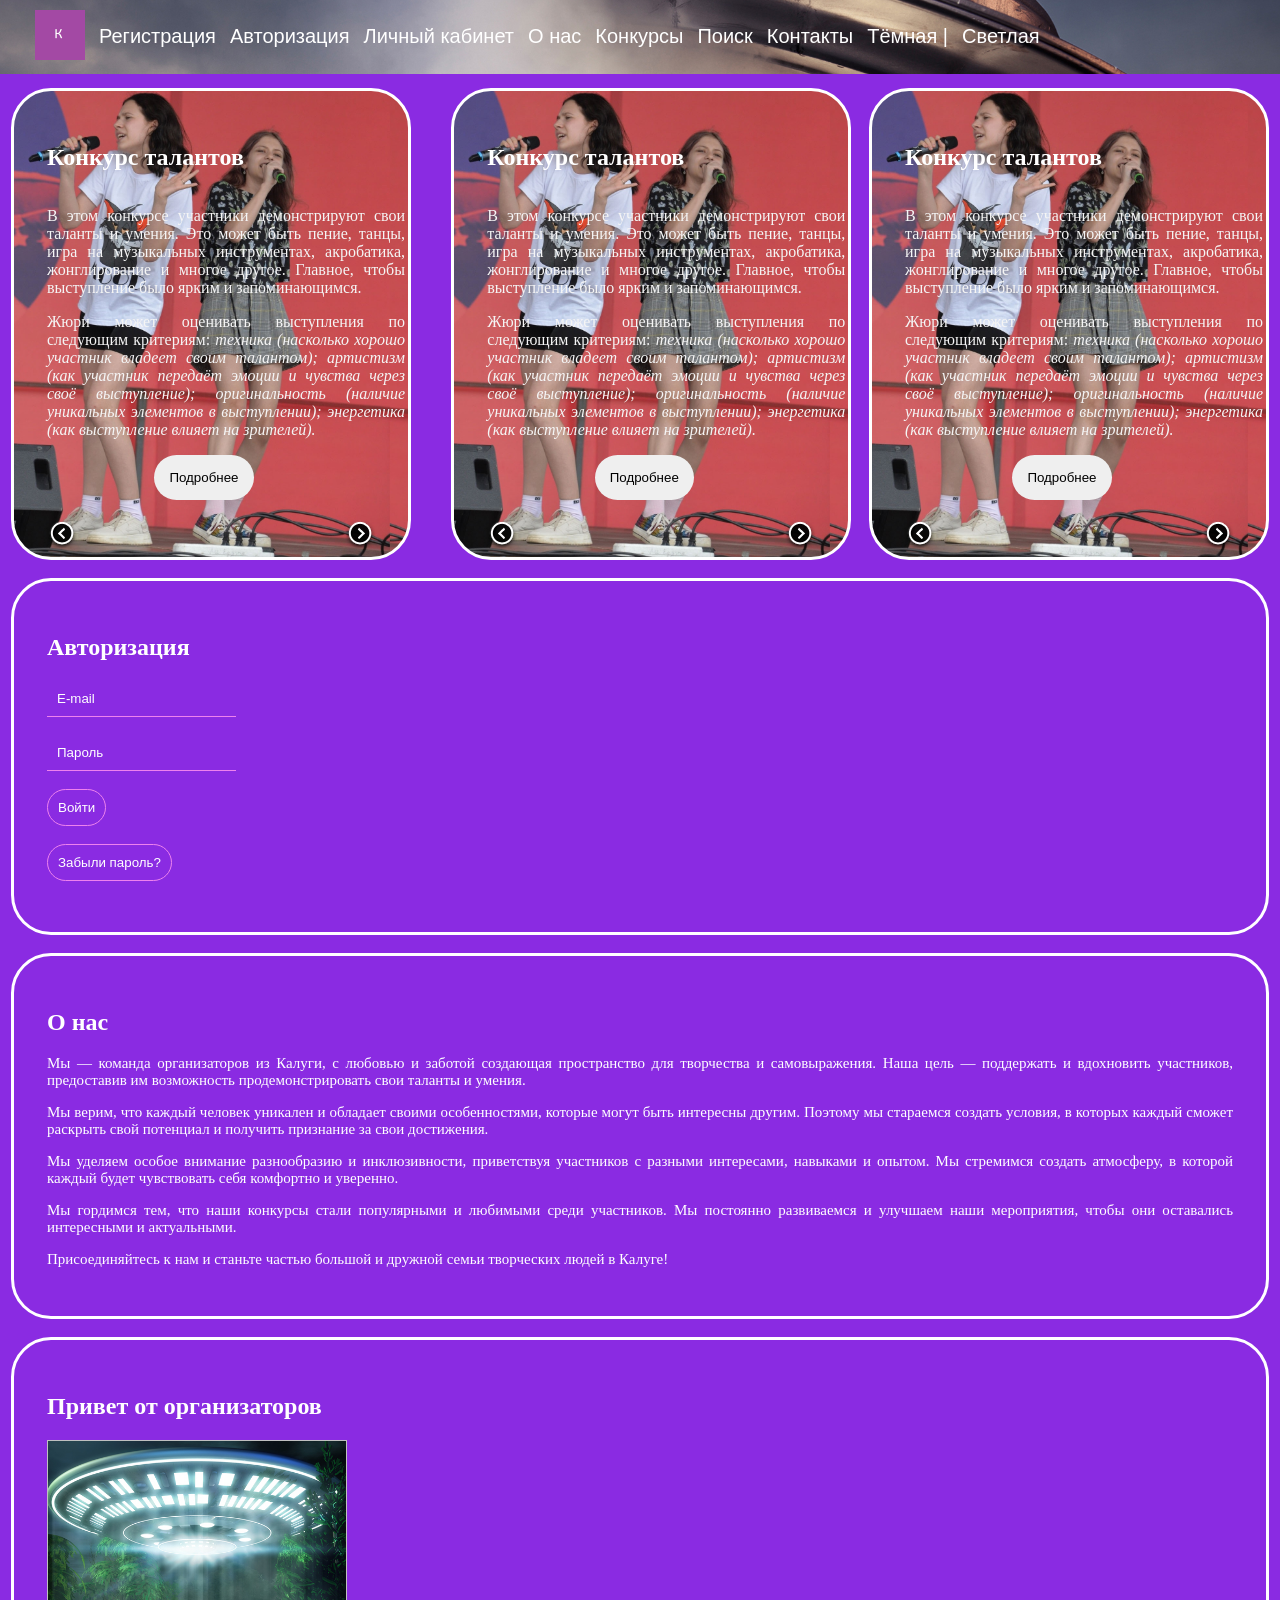
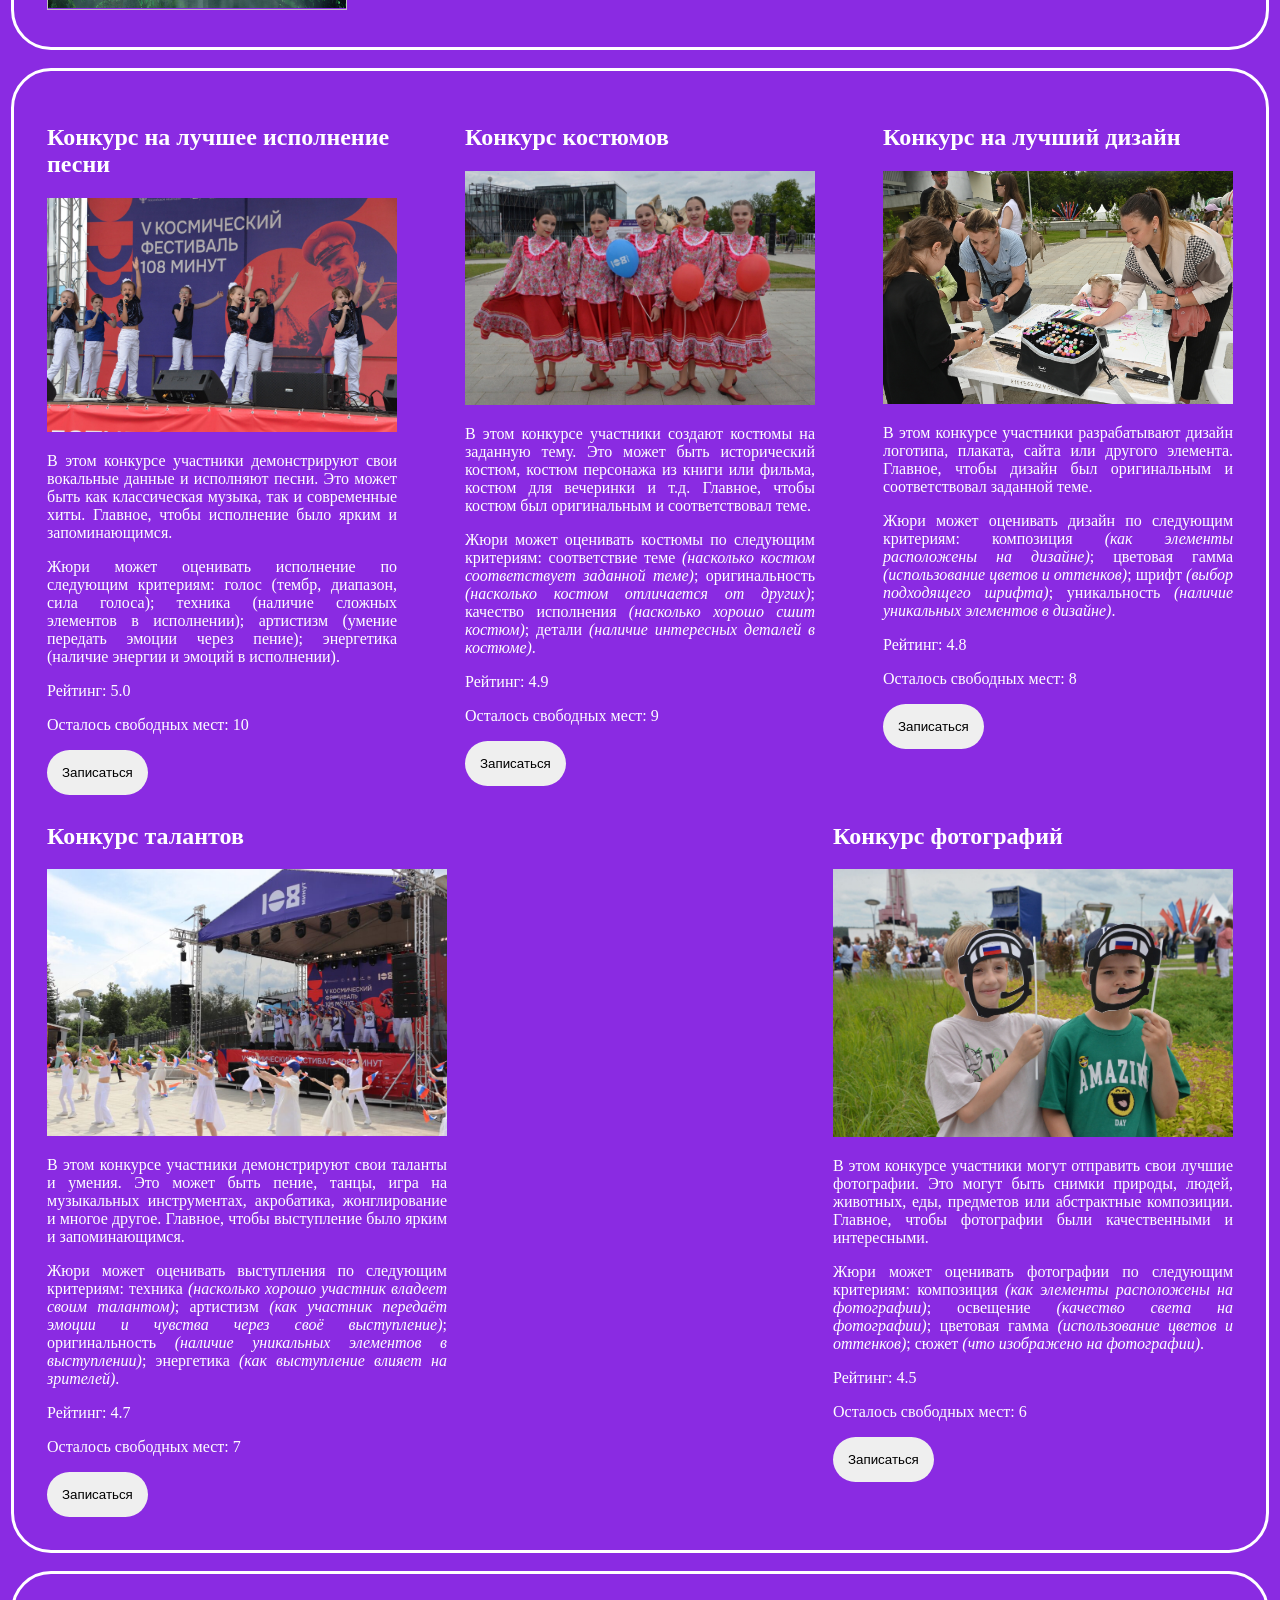
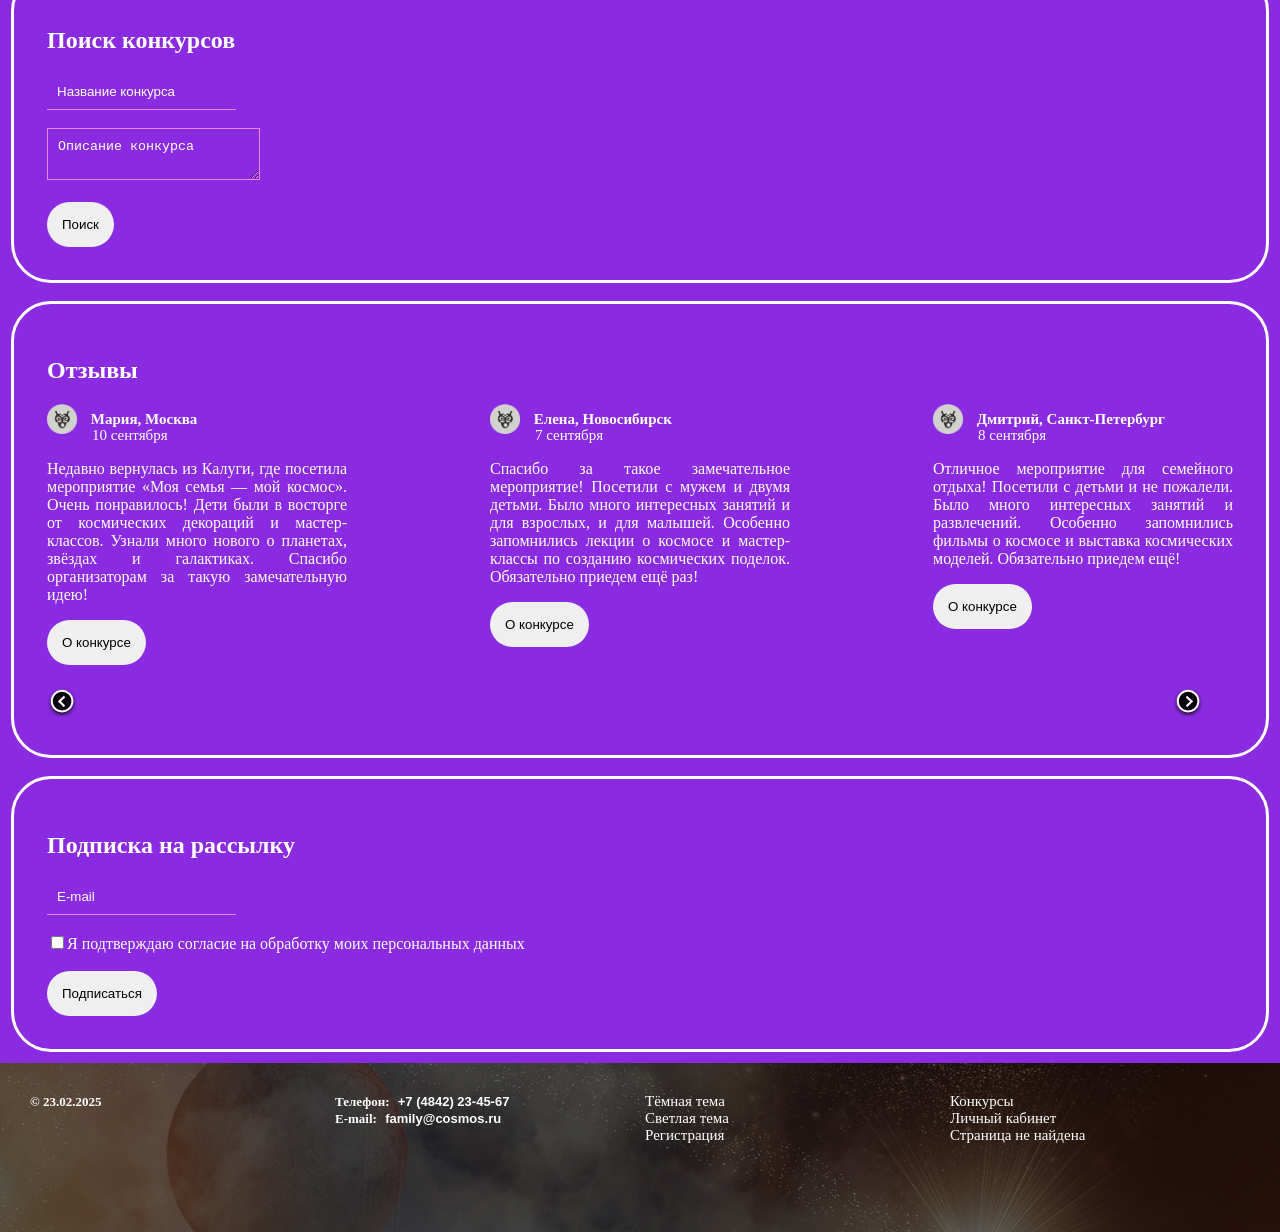
<file: index.html>
<!DOCTYPE html>
<html lang="ru">
<head>
<meta charset="UTF-8">
<meta name="viewport" content="width=device-width, initial-scale=1.0">
<title>Главная</title>
<!--Подключаем стили-->
<link rel="stylesheet" href="main.css">
<link rel="icon" href="logo.png">
</head>
<body bgcolor="blueviolet">
<table border="0" width="100%" bgcolor="blueviolet">
<tr>
<td><div class="a">
<div><img src="logo.png" width="50" style="margin: 5px;">&nbsp;</div>
<div class="aa">
    <div><a href="registration.html">Регистрация</a>&nbsp;</div>
    <div><a href="#login">Авторизация</a>&nbsp;</div>
    <div><a href="account.html">Личный&nbsp;кабинет</a>&nbsp;</div>
    <div><a href="#about">О&nbsp;нас</a>&nbsp;</div>
    <div><a href="#slide">Конкурсы</a>&nbsp;</div>
    <div><a href="#search">Поиск</a>&nbsp;</div>
    <div><a href="#footer">Контакты</a>&nbsp;</div>
    <div>
    <a href="index.html">Тёмная&nbsp;|</a>
    <a href="index-light.html">Светлая</a>
</div>
</div>
</td>
</tr>
<tr>
<td>
<div style="float: left;">
    <table width="400px" class="slide" id="slide"><tr><td>
    <h2>Конкурс талантов</h2>
    <div style="color: whitesmoke; float: left; opacity: 1;"><p>
    В этом конкурсе участники демонстрируют свои таланты и умения. Это может быть пение, танцы, игра на музыкальных инструментах, акробатика, жонглирование и многое другое. Главное, чтобы выступление было ярким и запоминающимся.
    </p><p>Жюри может оценивать выступления по следующим критериям:<i>
    техника (насколько хорошо участник владеет своим талантом); артистизм (как участник передаёт эмоции и чувства через своё выступление);
    оригинальность (наличие уникальных элементов в выступлении); энергетика (как выступление влияет на зрителей).
    </i></p><p style="margin-left: 30%;">
    <button>Подробнее</button></p></div>
    </td></tr>
    <tr><td>
    <div style="float: left;"><img src="./img/left.png"></div>
    <div style="float: right; margin-right: 30px;"><img src="./img/right.png"></div>
    </td></tr>
    </table>
</div>
<div style="float: right;">
    <table width="400px" class="slide3" id="slide"><tr><td>
                <h2>Конкурс талантов</h2>
                <div style="color: whitesmoke; float: right; opacity: 1;"><p>
                В этом конкурсе участники демонстрируют свои таланты и умения. Это может быть пение, танцы, игра на музыкальных инструментах, акробатика, жонглирование и многое другое. Главное, чтобы выступление было ярким и запоминающимся.
                </p><p>Жюри может оценивать выступления по следующим критериям:<i>
                техника (насколько хорошо участник владеет своим талантом); артистизм (как участник передаёт эмоции и чувства через своё выступление);
                оригинальность (наличие уникальных элементов в выступлении); энергетика (как выступление влияет на зрителей).
                </i></p><p style="margin-left: 30%;">
                <button>Подробнее</button></p></div>
                </td></tr>
                <tr><td>
                <div style="float: left;"><img src="./img/left.png"></div>
                <div style="float: right; margin-right: 30px;"><img src="./img/right.png"></div>
                </td></tr>
                </table>
    </div>
<div style="margin-left: 35%;">
    <table width="400px" class="slide2" id="slide"><tr><td>
        <h2>Конкурс талантов</h2>
        <div style="color: whitesmoke; float: left; opacity: 1;"><p>
        В этом конкурсе участники демонстрируют свои таланты и умения. Это может быть пение, танцы, игра на музыкальных инструментах, акробатика, жонглирование и многое другое. Главное, чтобы выступление было ярким и запоминающимся.
        </p><p>Жюри может оценивать выступления по следующим критериям:<i>
        техника (насколько хорошо участник владеет своим талантом); артистизм (как участник передаёт эмоции и чувства через своё выступление);
        оригинальность (наличие уникальных элементов в выступлении); энергетика (как выступление влияет на зрителей).
        </i></p><p style="margin-left: 30%;">
        <button>Подробнее</button></p></div>
        </td></tr>
        <tr><td>
        <div style="float: left;"><img src="./img/left.png"></div>
        <div style="float: right; margin-right: 30px;"><img src="./img/right.png"></div>
        </td></tr>
        </table>
</div>
<br>
<table id="login">
<tr><td>
<h2>Авторизация</h2>
<form action="index.html" method="post">
<input class="log" type="email" placeholder="E-mail" required><br><br>
<input class="log" type="password" placeholder="Пароль" required><br><br>
<input class="but" type="submit" value="Войти"><br><br></form>
<input class="but" type="submit" value="Забыли пароль?"><br><br>
</td></tr>
</table><br>
<table id="about">
<tr><td>
<h2>О нас</h2>
<span>
<p style="color: rgb(255, 255, 255, 1);">
Мы — команда организаторов из Калуги, с любовью и заботой создающая пространство для творчества и самовыражения. Наша цель — поддержать и вдохновить участников, предоставив им возможность продемонстрировать свои таланты и умения.
</p><p>Мы верим, что каждый человек уникален и обладает своими особенностями, которые могут быть интересны другим. Поэтому мы стараемся создать условия, в которых каждый сможет раскрыть свой потенциал и получить признание за свои достижения.
</p><p>Мы уделяем особое внимание разнообразию и инклюзивности, приветствуя участников с разными интересами, навыками и опытом. Мы стремимся создать атмосферу, в которой каждый будет чувствовать себя комфортно и уверенно.
</p><p>Мы гордимся тем, что наши конкурсы стали популярными и любимыми среди участников. Мы постоянно развиваемся и улучшаем наши мероприятия, чтобы они оставались интересными и актуальными.
</p><p>Присоединяйтесь к нам и станьте частью большой и дружной семьи творческих людей в Калуге!
</p></span>
</td></tr>
</table>
<br>
<table id="hello">
<tr>
<td>
<h2>Привет от организаторов</h2>
<img id="video">
</td>
</tr>
</table>
<br>
<table id="comp">
<tr>
<td>
<div id="com1">
    <h2>Конкурс на лучшее исполнение песни</h2>
    <img src="./img/kaluga_33.jpg" width="100%">
    <p>В этом конкурсе участники демонстрируют свои вокальные данные и исполняют песни. Это может быть как классическая музыка, так и современные хиты. Главное, чтобы исполнение было ярким и запоминающимся.</p><p>
    Жюри может оценивать исполнение по следующим критериям:
    голос (тембр, диапазон, сила голоса); техника (наличие сложных элементов в исполнении);
    артистизм (умение передать эмоции через пение); энергетика (наличие энергии и эмоций в исполнении).</p>
    <p>Рейтинг: 5.0</p>
    <p>Осталось свободных мест: 10</p>
    <button>Записаться</button>
</div>
<div id="com2">
<h2>Конкурс на лучший дизайн</h2>
<img src="./img/kaluga_17.jpg" width="100%">
<p>В этом конкурсе участники разрабатывают дизайн логотипа, плаката, сайта или другого элемента. Главное, чтобы дизайн был оригинальным и соответствовал заданной теме.</p>
<p>Жюри может оценивать дизайн по следующим критериям:
композиция <i>(как элементы расположены на дизайне)</i>; цветовая гамма <i>(использование цветов и оттенков)</i>; шрифт <i>(выбор подходящего шрифта)</i>; уникальность <i>(наличие уникальных элементов в дизайне)</i>.</p>
<p>Рейтинг: 4.8</p>
<p>Осталось свободных мест: 8</p>
<button>Записаться</button>
</div>
<div id="com3">
    <h2>Конкурс костюмов</h2>
    <img src="./img/kaluga_32.jpg" width="100%">
    <p>В этом конкурсе участники создают костюмы на заданную тему. Это может быть исторический костюм, костюм персонажа из книги или фильма, костюм для вечеринки и т.д. Главное, чтобы костюм был оригинальным и соответствовал теме.</p>
    <p>Жюри может оценивать костюмы по следующим критериям:
        соответствие теме <i>(насколько костюм соответствует заданной теме)</i>; оригинальность <i>(насколько костюм отличается от других)</i>;
        качество исполнения <i>(насколько хорошо сшит костюм)</i>; детали <i>(наличие интересных деталей в костюме)</i>.
        </p>
        <p>Рейтинг: 4.9</p>
        <p>Осталось свободных мест: 9</p>
        <button>Записаться</button>
    </div>
    <hr size="0" color="blueviolet">
<div id="com4">
<h2>Конкурс талантов</h2>
<img src="./img/kaluga_01.jpg" width="100%">
<p>В этом конкурсе участники демонстрируют свои таланты и умения. Это может быть пение, танцы, игра на музыкальных инструментах, акробатика, жонглирование и многое другое. Главное, чтобы выступление было ярким и запоминающимся.</p>
<p>Жюри может оценивать выступления по следующим критериям:
техника <i>(насколько хорошо участник владеет своим талантом)</i>; артистизм <i>(как участник передаёт эмоции и чувства через своё выступление)</i>;
оригинальность <i>(наличие уникальных элементов в выступлении)</i>; энергетика <i>(как выступление влияет на зрителей)</i>.
</p>
<p>Рейтинг: 4.7</p>
<p>Осталось свободных мест: 7</p>
<button>Записаться</button>
</div>
<div id="com5">
<h2>Конкурс фотографий</h2>
<img src="./img/kaluga_35.jpg" width="100%">
<p>В этом конкурсе участники могут отправить свои лучшие фотографии. Это могут быть снимки природы, людей, животных, еды, предметов или абстрактные композиции. Главное, чтобы фотографии были качественными и интересными.</p>
<p>Жюри может оценивать фотографии по следующим критериям:
композиция <i>(как элементы расположены на фотографии)</i>; освещение <i>(качество света на фотографии)</i>;
цветовая гамма <i>(использование цветов и оттенков)</i>; сюжет <i>(что изображено на фотографии)</i>.
</p>
<p>Рейтинг: 4.5</p>
<p>Осталось свободных мест: 6</p>
<button>Записаться</button>
</div>
</td>
</tr>
</table><br>
<table id="search">
<tr><td>
    <h2>Поиск конкурсов</h2>
    <form>
        <input type="text" list="browsers" placeholder="Название конкурса">
        <datalist id="browsers">
          <option value="
          Конкурс талантов">
          <option value="Конкурс фотографий">
          <option value="Конкурс на лучший дизайн">
          <option value="Конкурс костюмов">
          <option value="Конкурс на лучшее исполнение песни">
        </datalist>
      <form><br><br>
    <textarea placeholder="Описание конкурса" cols="22"></textarea><br><br>
    <button>Поиск</button>
</td></tr>
</table><br>
<table id="otz">
<tr><td>
<h2>Отзывы</h2>
<div id="otz1">
    <span><img src="./img/page1_img1.png" width="30px" style="margin-bottom: -10px;">
    <b style="margin-left: 10px;">Мария, Москва</b><p style="margin-left: 45px; margin-top: -1px; font-size: 15px;">10 сентября</p></span>
    <p>Недавно вернулась из Калуги, где посетила мероприятие «Моя семья — мой космос». Очень понравилось! Дети были в восторге от космических декораций и мастер-классов. Узнали много нового о планетах, звёздах и галактиках. Спасибо организаторам за такую замечательную идею!</p>
    <button>О конкурсе</button>
</div>
<div id="otz2">
    <span><img src="./img/page1_img1.png" width="30px" style="margin-bottom: -10px;">
    <b style="margin-left: 10px;">Дмитрий, Санкт-Петербург</b><p style="margin-left: 45px; margin-top: -1px; font-size: 15px;">8 сентября</p></span>
    <p>Отличное мероприятие для семейного отдыха! Посетили с детьми и не пожалели. Было много интересных занятий и развлечений. Особенно запомнились фильмы о космосе и выставка космических моделей. Обязательно приедем ещё!</p>
    <button>О конкурсе</button>
</div>
<div id="otz3">
    <span><img src="./img/page1_img1.png" width="30px" style="margin-bottom: -10px;">
    <b style="margin-left: 10px;">Елена, Новосибирск</b><p style="margin-left: 45px; margin-top: -1px; font-size: 15px;">7 сентября</p></span>
    <p>Спасибо за такое замечательное мероприятие! Посетили с мужем и двумя детьми. Было много интересных занятий и для взрослых, и для малышей. Особенно запомнились лекции о космосе и мастер-классы по созданию космических поделок. Обязательно приедем ещё раз!</p>
    <button>О конкурсе</button>
</div>
<hr size="15" color="blueviolet" width="100%">
<div style="float: left;"><img src="./img/left.png"></div>
<div style="float: right; margin-right: 30px;"><img src="./img/right.png"></div>
</td></tr>
</table><br>
<table id="pod">
<tr><td>
<h2>Подписка на рассылку</h2>
<input type="email" placeholder="E-mail"><br><br>
<input type="checkbox">Я подтверждаю согласие на обработку моих персональных данных<br><br>
<button>Подписаться</button>
</td></tr>
</table><br>
</td>
</tr>
<tr>
<td id="footer">
        <div class="footer">
            <div style="float: left; width: 25%; height: 100px;">
            <span style="font-size: 13px;"><b>&copy; 23.02.2025</b></span></div>
            <div style="float: left; width: 25%; height: 100px;">
            <span style="font-size: 13px;"><b>Телефон: <a href="tel:+7 (4842) 23-45-67" style="font-size: 13px;">+7 (4842) 23-45-67</a></b></span>
            <br>
            <span style="font-size: 13px;"><b>E-mail: <a href="mailto:family@cosmos.ru" style="font-size: 13px;">family@cosmos.ru</a></b></span>
            </div>
            <div style="float: right; width: 25%; height: 100;">
            <a href="competition.html" class="af">Конкурсы</a><br>
            <a href="account.html" class="af">Личный кабинет</a><br>
            <a href="404.html" class="af">Страница не найдена</a><br>
            </div>
            <div style="float: none; margin: auto; width: 25%; height: 100;">
            <a href="index.html" class="af">Тёмная тема</a><br>
            <a href="index-light.html" class="af">Светлая тема</a><br>
            <a href="registration.html" class="af">Регистрация</a>
            </div>
        </div>
</td>
</tr>
</table>
</body>
</html>
</file>
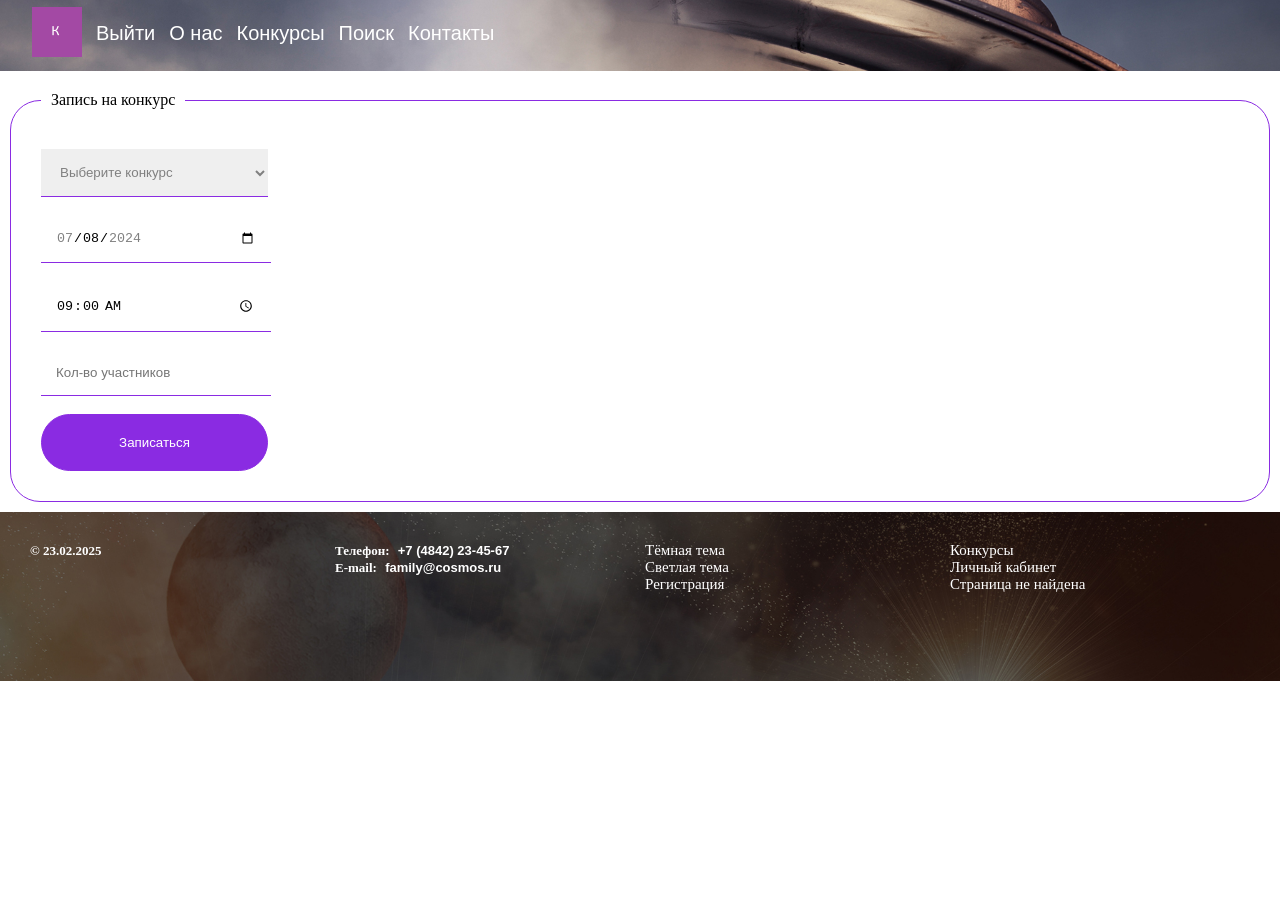
<file: account.html>
<!DOCTYPE html>
<html lang="ru">
<head>
    <meta charset="UTF-8">
    <meta name="viewport" content="width=device-width, initial-scale=1.0">
    <title>Личный кабинет</title>
    <link rel="stylesheet" href="account.css">
    <link rel="icon" href="logo.png">
</head>
<body>
<div class="a">
<div><img src="logo.png" width="50" style="margin: 5px;">&nbsp;</div>
<div class="aa">
<div><a href="index.html#login">Выйти</a>&nbsp;</div>
<div><a href="index.html#about">О&nbsp;нас</a>&nbsp;</div>
<div><a href="index.html#slide">Конкурсы</a>&nbsp;</div>
<div><a href="index.html#search">Поиск</a>&nbsp;</div>
<div><a href="index.html#footer">Контакты</a>&nbsp;</div>
</div>
</div>
<form action="account.html">
    <fieldset><legend>Запись на конкурс</legend>
    <select required>
    <option disabled selected hidden>Выберите конкурс</option>
    <option>Конкурс на лучший рецепт</option>
    <option>Конкурс фотографий</option>
    <option>Конкурс на лучший рассказ</option>
    <option>Конкурс талантов</option>
    <option>Конкурс костюмов</option>
    <option>Конкурс видеороликов</option>
    <option>Конкурс чтецов</option>
    <option>Конкурс на лучший дизайн</option>
    <option>Конкурс на лучшее эссе</option>
    <option>Конкурс на лучшее исполнение песни</option>
    </select><br><br>
    <input type="date" min="2024-07-08" max="2024-07-08" value="2024-07-08" required><br><br>
    <input type="time" min="09:00" max="21:00" value="09:00" required><br><br>
    <input type="number" min="1" placeholder="Кол-во участников" required><br><br>
    <button>Записаться</button>
    </fieldset>
</form><br>
<table width="100%">
<tr>
    <td id="footer">
        <div class="footer">
            <div style="float: left; width: 25%; height: 100px;">
            <span style="font-size: 13px;"><b>&copy; 23.02.2025</b></span></div>
            <div style="float: left; width: 25%; height: 100px;">
            <span style="font-size: 13px;"><b>Телефон: <a href="" style="font-size: 13px;">+7 (4842) 23-45-67</a></b></span>
            <br>
            <span style="font-size: 13px;"><b>E-mail: <a href="" style="font-size: 13px;">family@cosmos.ru</a></b></span>
            </div>
            <div style="float: right; width: 25%; height: 100;">
            <a href="competition.html" class="af">Конкурсы</a><br>
            <a href="account.html" class="af">Личный кабинет</a><br>
            <a href="404.html" class="af">Страница не найдена</a><br>
            </div>
            <div style="float: none; margin: auto; width: 25%; height: 100;">
            <a href="index.html" class="af">Тёмная тема</a><br>
            <a href="index-light.html" class="af">Светлая тема</a><br>
            <a href="registration.html" class="af">Регистрация</a>
            </div>
        </div>
</td>
</tr>
</table>
</body>
</html>
</file>
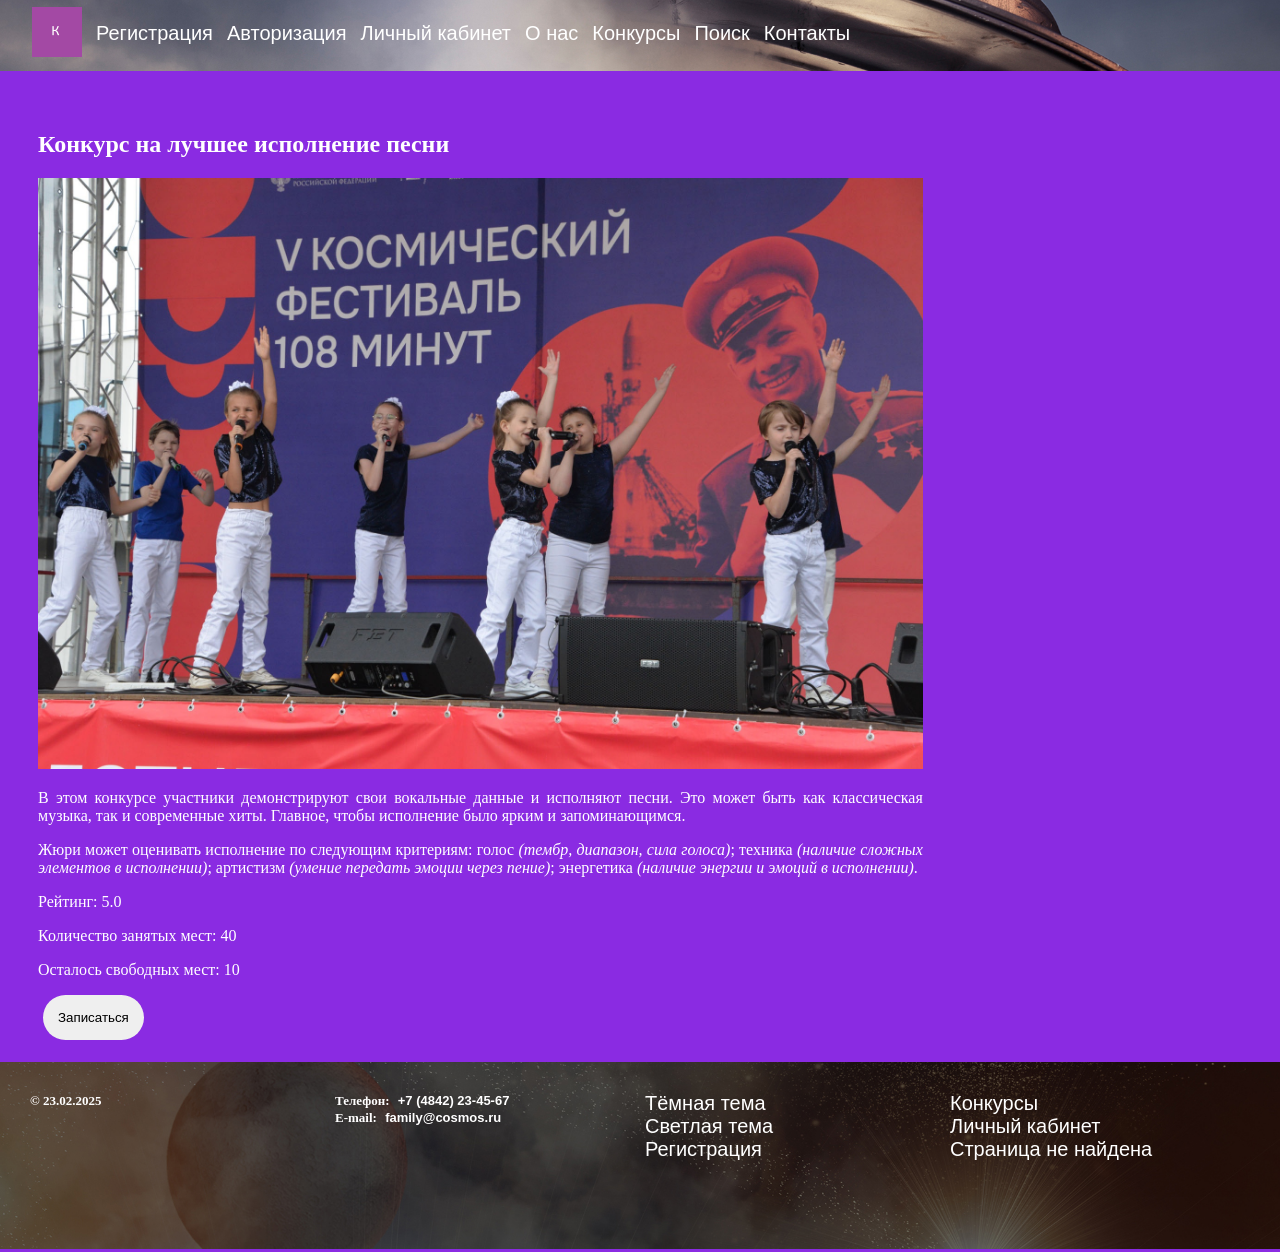
<file: competition.html>
<!DOCTYPE html>
<html lang="ru">
<head>
    <meta charset="UTF-8">
    <meta name="viewport" content="width=device-width, initial-scale=1.0">
    <title>Описание конкурсов</title>
    <style>
body {
    background-color: blueviolet;
    color: white;
}
p {
    text-align: justify;
}
a {
    color: white;
    text-decoration: none;
    font-size: 20px;
    margin: 5px;
    font-family: Arial, Helvetica, sans-serif;
    text-align: center;
}
a:hover {
    color: white;
    text-decoration: underline;
    transition: .4s;
    transform: scale(1.1);
}
.a {
    padding: 5px 30px;
    background-image: url(./img/banner.jpg);
    background-repeat: no-repeat;
    background-size: cover;
    background-position: center;
    position: static;
    display: flex;
    margin: -11px;
    margin-bottom: 10px;
}
.aa {
    position: static;
    display: flex;
    padding-top: 20px;
}
.footer {
    background-image: url(./img/banner1.jpg);
    background-repeat: no-repeat;
    background-size: cover;
    background-position: center;
    font-size: 15px;
    padding: 30px;
    padding-bottom: 7%;
    margin: -11px;
}
.main {
        align-items: center;
        width: 70%;
        padding: 30px;
    }
button {
    padding: 15px;
    border-radius: 40px;
    border: none;
}
@media screen and (max-width: 480px) {
    body {
        width: 450px;
    }
    .main {
        align-items: center;
        width: 100%;
        padding: 30px;
    }
}
    </style>
</head>
<body>
    <div class="a">
    <div><img src="logo.png" width="50" style="margin: 5px;">&nbsp;</div>
    <div class="aa">
    <div><a href="registration.html">Регистрация</a>&nbsp;</div>
    <div><a href="index.html#login">Авторизация</a>&nbsp;</div>
    <div><a href="account.html">Личный&nbsp;кабинет</a>&nbsp;</div>
    <div><a href="index.html#about">О&nbsp;нас</a>&nbsp;</div>
    <div><a href="index.html#slide">Конкурсы</a>&nbsp;</div>
    <div><a href="index.html#search">Поиск</a>&nbsp;</div>
    <div><a href="index.html#footer">Контакты</a>&nbsp;</div>
    </div></div>
    <div class="main">
        <h2>Конкурс на лучшее исполнение песни</h2>
        <img src="./img/kaluga_33.jpg" width="100%">
        <div style="width: 100%;">
        <p>В этом конкурсе участники демонстрируют свои вокальные данные и исполняют песни. Это может быть как классическая музыка, так и современные хиты. Главное, чтобы исполнение было ярким и запоминающимся.</p><p>
        Жюри может оценивать исполнение по следующим критериям:
        голос <i>(тембр, диапазон, сила голоса)</i>; техника <i>(наличие сложных элементов в исполнении)</i>;
        артистизм <i>(умение передать эмоции через пение)</i>; энергетика <i>(наличие энергии и эмоций в исполнении)</i>.</p>
        <p>Рейтинг: 5.0</p>
        <p>Количество занятых мест: 40</p>
        <p>Осталось свободных мест: 10</p>
        <a href="account.html"><button>Записаться</button></a>
        </div>
    </div>
<table width="100%">
<tr>
<td id="footer">
<div class="footer">
<div style="float: left; width: 25%; height: 100px;">
<span style="font-size: 13px;"><b>&copy; 23.02.2025</b></span></div>
<div style="float: left; width: 25%; height: 100px;">
<span style="font-size: 13px;"><b>Телефон: <a href="" style="font-size: 13px;">+7 (4842) 23-45-67</a></b></span>
<br>
<span style="font-size: 13px;"><b>E-mail: <a href="" style="font-size: 13px;">family@cosmos.ru</a></b></span>
</div>
<div style="float: right; width: 25%; height: 100;">
<a href="competition.html" class="af">Конкурсы</a><br>
<a href="account.html" class="af">Личный кабинет</a><br>
<a href="404.html" class="af">Страница не найдена</a><br>
</div>
<div style="float: none; margin: auto; width: 25%; height: 100;">
<a href="index.html" class="af">Тёмная тема</a><br>
<a href="index-light.html" class="af">Светлая тема</a><br>
<a href="registration.html" class="af">Регистрация</a>
</div>
</div>
</td>
</tr>
</table>
</body>
</html>
</file>
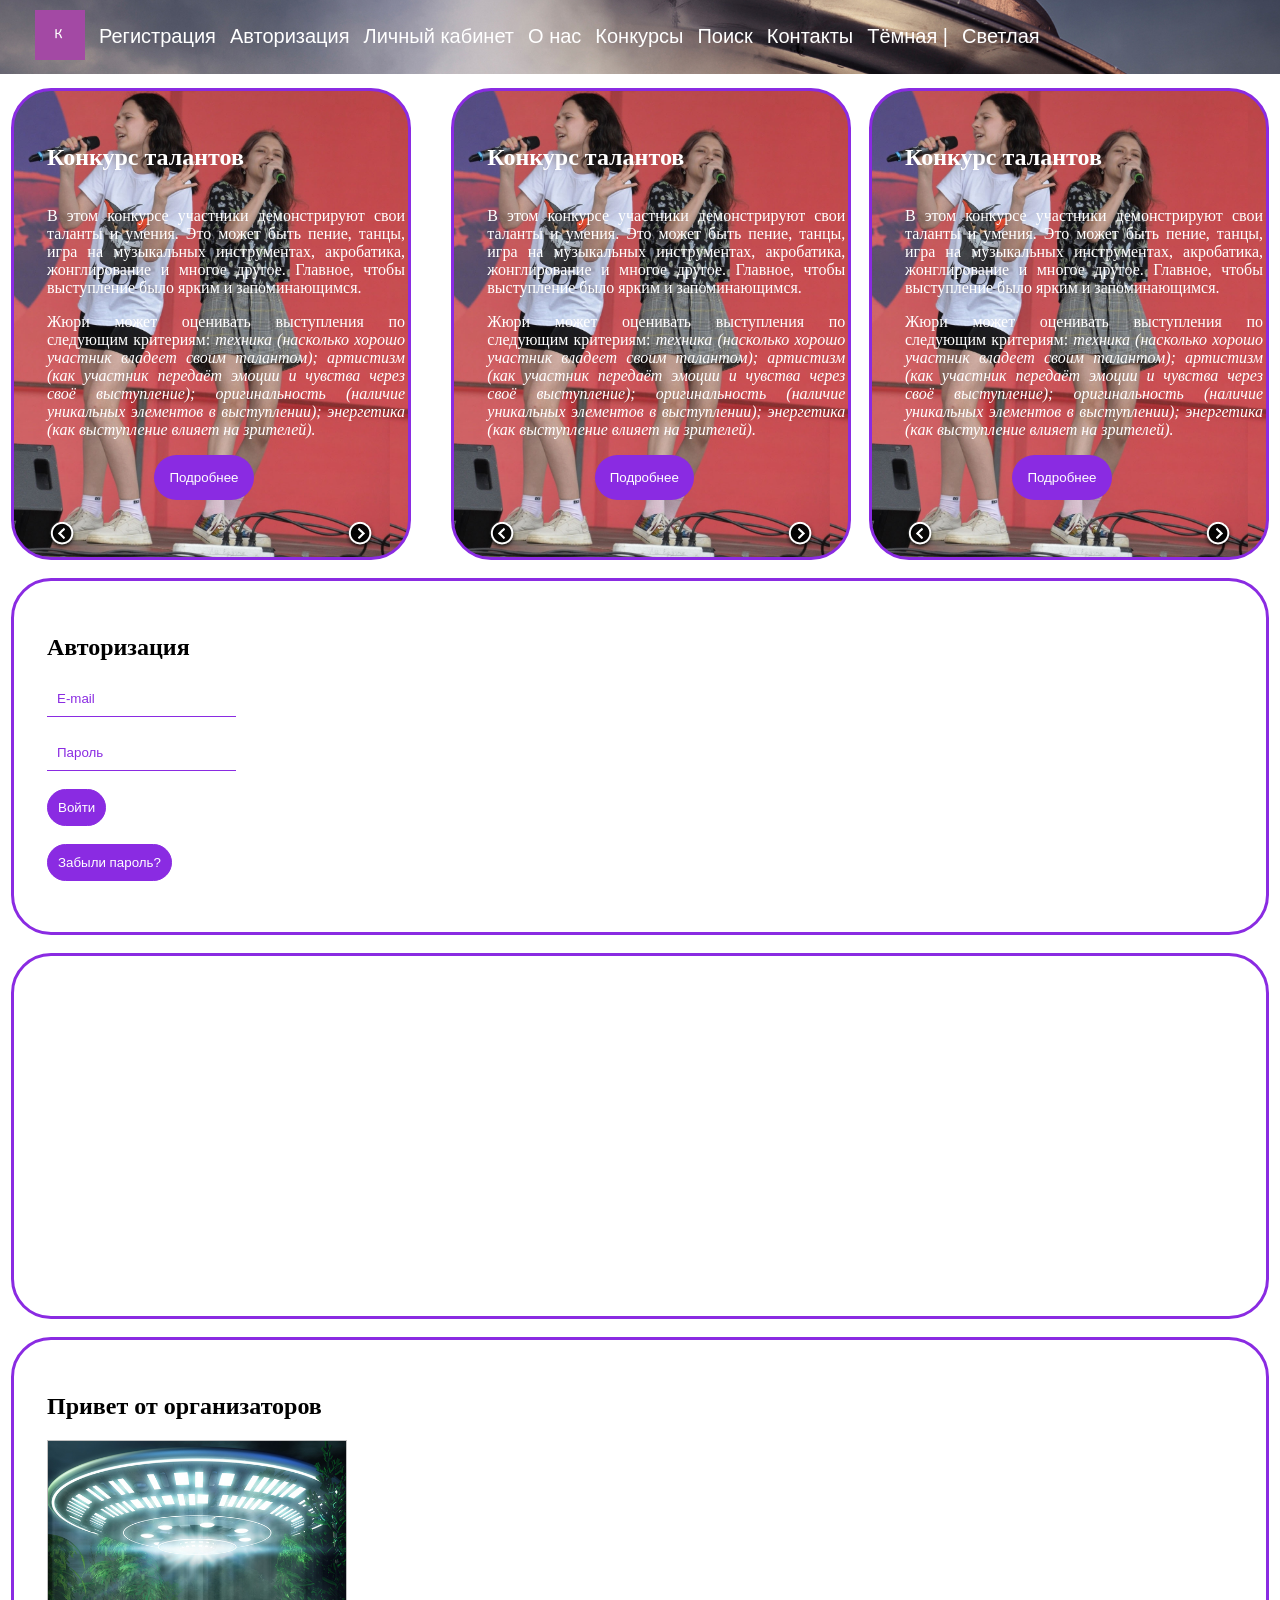
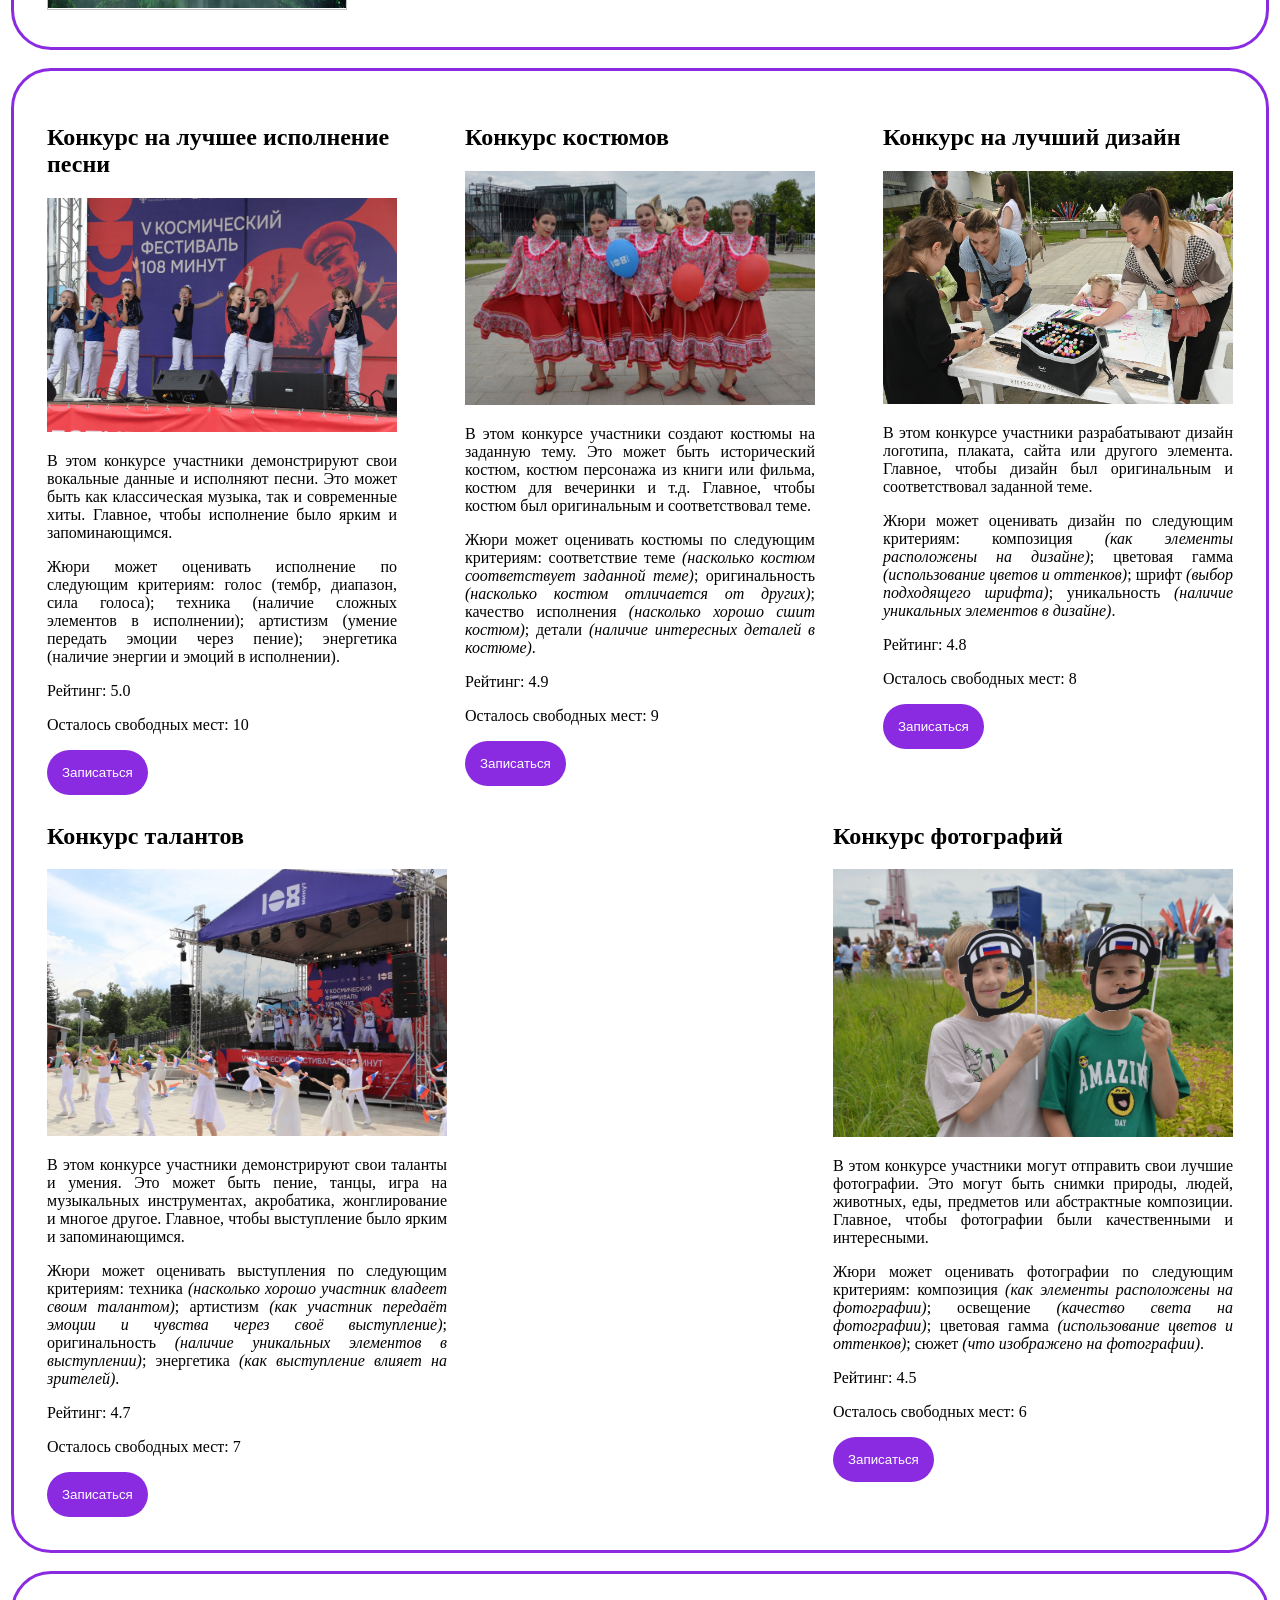
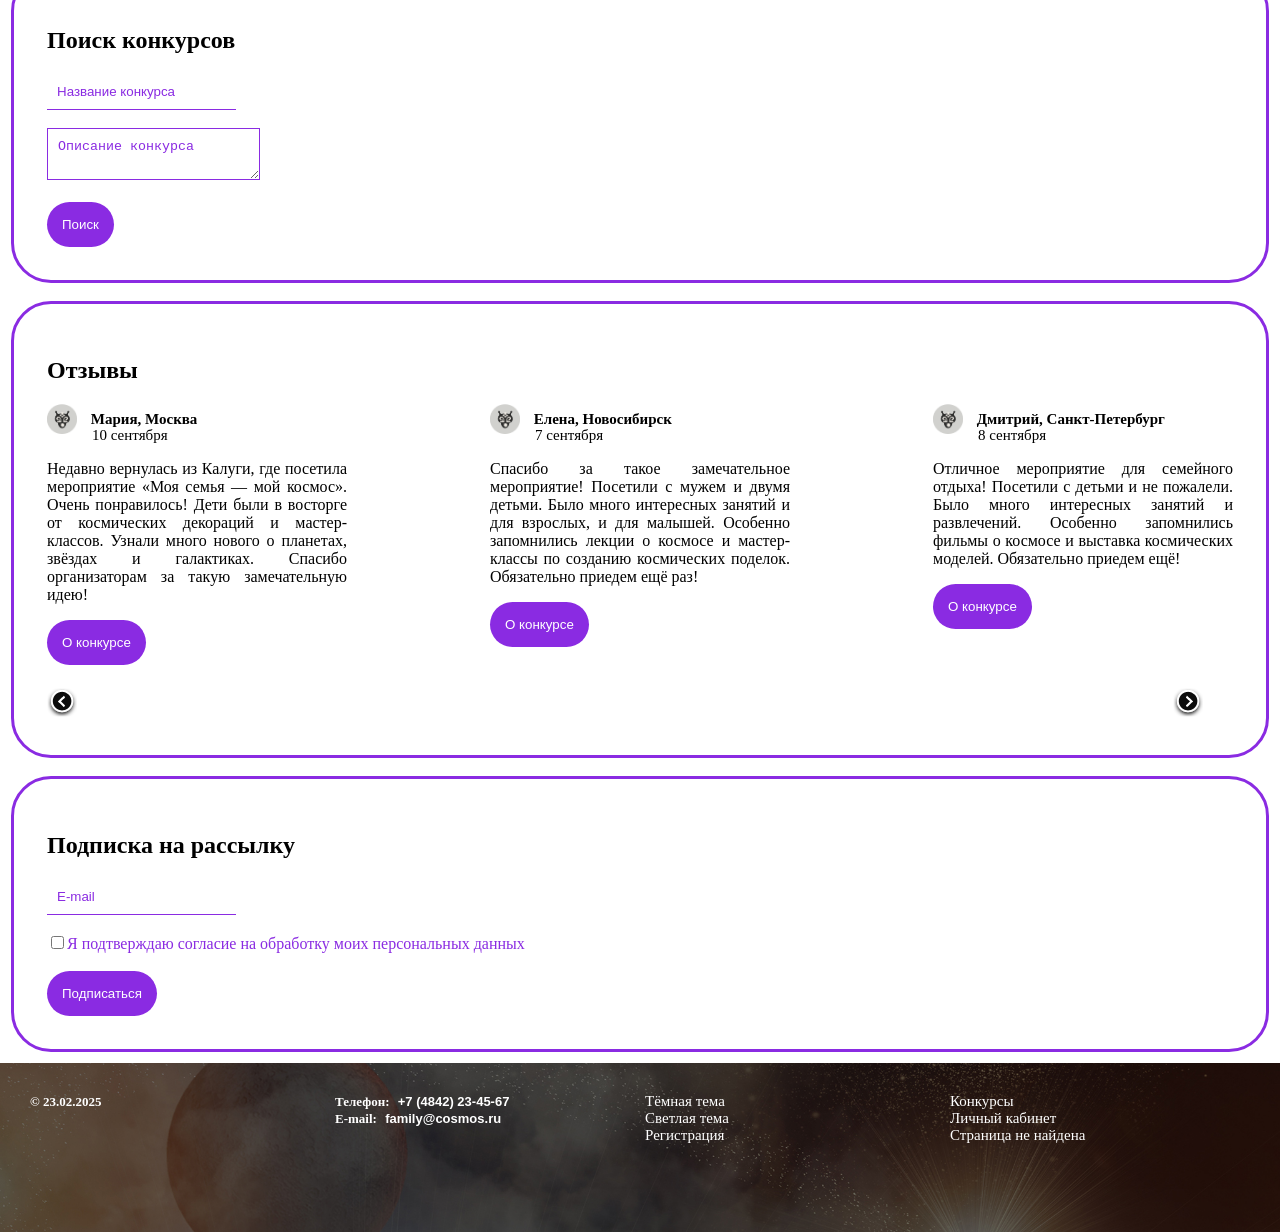
<file: index-light.html>
<!DOCTYPE html>
<html lang="ru">
<head>
<meta charset="UTF-8">
<meta name="viewport" content="width=device-width, initial-scale=1.0">
<title>Главная</title>
<link rel="stylesheet" href="main-light.css">
<link rel="icon" href="logo.png">
</head>
<body bgcolor="white">
<table border="0" width="100%" bgcolor="white">
<tr>
<td><div class="a">
<div><img src="logo.png" width="50" style="margin: 5px;">&nbsp;</div>
<div class="aa">
<div><a href="registration.html">Регистрация</a>&nbsp;</div>
<div><a href="#login">Авторизация</a>&nbsp;</div>
<div><a href="account.html">Личный&nbsp;кабинет</a>&nbsp;</div>
<div><a href="#about">О&nbsp;нас</a>&nbsp;</div>
<div><a href="#slide">Конкурсы</a>&nbsp;</div>
<div><a href="#search">Поиск</a>&nbsp;</div>
<div><a href="#footer">Контакты</a>&nbsp;</div>
<div>
<a href="index.html">Тёмная&nbsp;|</a>
<a href="index-light.html">Светлая</a>
</div>
</div>
</td>
</tr>
<tr>
<td>
<div style="float: left;">
    <table width="400px" class="slide" id="slide"><tr><td>
    <h2 style="color: rgb(255, 255, 255, 1);">Конкурс талантов</h2>
    <div style="color: whitesmoke; float: left; opacity: 1;"><p style="color: rgb(255, 255, 255, 1);">
    В этом конкурсе участники демонстрируют свои таланты и умения. Это может быть пение, танцы, игра на музыкальных инструментах, акробатика, жонглирование и многое другое. Главное, чтобы выступление было ярким и запоминающимся.
    </p><p style="color: rgb(255, 255, 255, 1);">Жюри может оценивать выступления по следующим критериям:<i>
    техника (насколько хорошо участник владеет своим талантом); артистизм (как участник передаёт эмоции и чувства через своё выступление);
    оригинальность (наличие уникальных элементов в выступлении); энергетика (как выступление влияет на зрителей).
    </i></p><p style="margin-left: 30%;">
    <button>Подробнее</button></p></div>
    </td></tr>
    <tr><td>
    <div style="float: left;"><img src="./img/left.png"></div>
    <div style="float: right; margin-right: 30px;"><img src="./img/right.png"></div>
    </td></tr>
    </table>
</div>
<div style="float: right;">
    <table width="400px" class="slide3" id="slide"><tr><td>
                <h2 style="color: rgb(255, 255, 255, 1);">Конкурс талантов</h2>
                <div style="color: whitesmoke; float: right; opacity: 1;"><p style="color: rgb(255, 255, 255, 1);">
                В этом конкурсе участники демонстрируют свои таланты и умения. Это может быть пение, танцы, игра на музыкальных инструментах, акробатика, жонглирование и многое другое. Главное, чтобы выступление было ярким и запоминающимся.
                </p><p style="color: rgb(255, 255, 255, 1);">Жюри может оценивать выступления по следующим критериям:<i>
                техника (насколько хорошо участник владеет своим талантом); артистизм (как участник передаёт эмоции и чувства через своё выступление);
                оригинальность (наличие уникальных элементов в выступлении); энергетика (как выступление влияет на зрителей).
                </i></p><p style="margin-left: 30%;">
                <button>Подробнее</button></p></div>
                </td></tr>
                <tr><td>
                <div style="float: left;"><img src="./img/left.png"></div>
                <div style="float: right; margin-right: 30px;"><img src="./img/right.png"></div>
                </td></tr>
                </table>
    </div>
<div style="margin-left: 35%;">
    <table width="400px" class="slide2" id="slide"><tr><td>
        <h2 style="color: rgb(255, 255, 255, 1);">Конкурс талантов</h2>
        <div style="color: whitesmoke; float: left; opacity: 1;"><p style="color: rgb(255, 255, 255, 1);">
        В этом конкурсе участники демонстрируют свои таланты и умения. Это может быть пение, танцы, игра на музыкальных инструментах, акробатика, жонглирование и многое другое. Главное, чтобы выступление было ярким и запоминающимся.
        </p><p style="color: rgb(255, 255, 255, 1);">Жюри может оценивать выступления по следующим критериям:<i>
        техника (насколько хорошо участник владеет своим талантом); артистизм (как участник передаёт эмоции и чувства через своё выступление);
        оригинальность (наличие уникальных элементов в выступлении); энергетика (как выступление влияет на зрителей).
        </i></p><p style="margin-left: 30%;">
        <button>Подробнее</button></p></div>
        </td></tr>
        <tr><td>
        <div style="float: left;"><img src="./img/left.png"></div>
        <div style="float: right; margin-right: 30px;"><img src="./img/right.png"></div>
        </td></tr>
        </table>
</div>
<br>
<table id="login">
<tr><td>
<h2>Авторизация</h2>
<form action="index.html" method="post">
<input class="log" type="email" placeholder="E-mail" required><br><br>
<input class="log" type="password" placeholder="Пароль" required><br><br>
<input class="but" type="submit" value="Войти"><br><br></form>
<input class="but" type="submit" value="Забыли пароль?"><br><br>
</td></tr>
</table><br>
<table id="about">
<tr><td>
<h2 style="color: rgb(255, 255, 255, 1);">О нас</h2>
<span style="color: rgb(255, 255, 255, 1);">
<p style="color: rgb(255, 255, 255, 1);">
Мы — команда организаторов из Калуги, с любовью и заботой создающая пространство для творчества и самовыражения. Наша цель — поддержать и вдохновить участников, предоставив им возможность продемонстрировать свои таланты и умения.
</p><p style="color: rgb(255, 255, 255, 1);">Мы верим, что каждый человек уникален и обладает своими особенностями, которые могут быть интересны другим. Поэтому мы стараемся создать условия, в которых каждый сможет раскрыть свой потенциал и получить признание за свои достижения.
</p><p style="color: rgb(255, 255, 255, 1);">Мы уделяем особое внимание разнообразию и инклюзивности, приветствуя участников с разными интересами, навыками и опытом. Мы стремимся создать атмосферу, в которой каждый будет чувствовать себя комфортно и уверенно.
</p><p style="color: rgb(255, 255, 255, 1);">Мы гордимся тем, что наши конкурсы стали популярными и любимыми среди участников. Мы постоянно развиваемся и улучшаем наши мероприятия, чтобы они оставались интересными и актуальными.
</p><p style="color: rgb(255, 255, 255, 1);">Присоединяйтесь к нам и станьте частью большой и дружной семьи творческих людей в Калуге!
</p></span>
</td></tr>
</table>
<br>
<table id="hello">
<tr>
<td>
<h2>Привет от организаторов</h2>
<img id="video">
</td>
</tr>
</table>
<br>
<table id="comp">
<tr>
<td>
<div id="com1">
    <h2>Конкурс на лучшее исполнение песни</h2>
    <img src="./img/kaluga_33.jpg" width="100%">
    <p>В этом конкурсе участники демонстрируют свои вокальные данные и исполняют песни. Это может быть как классическая музыка, так и современные хиты. Главное, чтобы исполнение было ярким и запоминающимся.</p><p>
    Жюри может оценивать исполнение по следующим критериям:
    голос (тембр, диапазон, сила голоса); техника (наличие сложных элементов в исполнении);
    артистизм (умение передать эмоции через пение); энергетика (наличие энергии и эмоций в исполнении).</p>
    <p>Рейтинг: 5.0</p>
    <p>Осталось свободных мест: 10</p>
    <button>Записаться</button>
</div>
<div id="com2">
<h2>Конкурс на лучший дизайн</h2>
<img src="./img/kaluga_17.jpg" width="100%">
<p>В этом конкурсе участники разрабатывают дизайн логотипа, плаката, сайта или другого элемента. Главное, чтобы дизайн был оригинальным и соответствовал заданной теме.</p>
<p>Жюри может оценивать дизайн по следующим критериям:
композиция <i>(как элементы расположены на дизайне)</i>; цветовая гамма <i>(использование цветов и оттенков)</i>; шрифт <i>(выбор подходящего шрифта)</i>; уникальность <i>(наличие уникальных элементов в дизайне)</i>.</p>
<p>Рейтинг: 4.8</p>
<p>Осталось свободных мест: 8</p>
<button>Записаться</button>
</div>
<div id="com3">
    <h2>Конкурс костюмов</h2>
    <img src="./img/kaluga_32.jpg" width="100%">
    <p>В этом конкурсе участники создают костюмы на заданную тему. Это может быть исторический костюм, костюм персонажа из книги или фильма, костюм для вечеринки и т.д. Главное, чтобы костюм был оригинальным и соответствовал теме.</p>
    <p>Жюри может оценивать костюмы по следующим критериям:
        соответствие теме <i>(насколько костюм соответствует заданной теме)</i>; оригинальность <i>(насколько костюм отличается от других)</i>;
        качество исполнения <i>(насколько хорошо сшит костюм)</i>; детали <i>(наличие интересных деталей в костюме)</i>.
        </p>
        <p>Рейтинг: 4.9</p>
        <p>Осталось свободных мест: 9</p>
        <button>Записаться</button>
    </div>
    <hr size="0" color="white">
<div id="com4">
<h2>Конкурс талантов</h2>
<img src="./img/kaluga_01.jpg" width="100%">
<p>В этом конкурсе участники демонстрируют свои таланты и умения. Это может быть пение, танцы, игра на музыкальных инструментах, акробатика, жонглирование и многое другое. Главное, чтобы выступление было ярким и запоминающимся.</p>
<p>Жюри может оценивать выступления по следующим критериям:
техника <i>(насколько хорошо участник владеет своим талантом)</i>; артистизм <i>(как участник передаёт эмоции и чувства через своё выступление)</i>;
оригинальность <i>(наличие уникальных элементов в выступлении)</i>; энергетика <i>(как выступление влияет на зрителей)</i>.
</p>
<p>Рейтинг: 4.7</p>
<p>Осталось свободных мест: 7</p>
<button>Записаться</button>
</div>
<div id="com5">
<h2>Конкурс фотографий</h2>
<img src="./img/kaluga_35.jpg" width="100%">
<p>В этом конкурсе участники могут отправить свои лучшие фотографии. Это могут быть снимки природы, людей, животных, еды, предметов или абстрактные композиции. Главное, чтобы фотографии были качественными и интересными.</p>
<p>Жюри может оценивать фотографии по следующим критериям:
композиция <i>(как элементы расположены на фотографии)</i>; освещение <i>(качество света на фотографии)</i>;
цветовая гамма <i>(использование цветов и оттенков)</i>; сюжет <i>(что изображено на фотографии)</i>.
</p>
<p>Рейтинг: 4.5</p>
<p>Осталось свободных мест: 6</p>
<button>Записаться</button>
</div>
</td>
</tr>
</table><br>
<table id="search">
<tr><td>
    <h2>Поиск конкурсов</h2>
    <form>
        <input type="text" list="browsers" placeholder="Название конкурса">
        <datalist id="browsers">
          <option value="
          Конкурс талантов">
          <option value="Конкурс фотографий">
          <option value="Конкурс на лучший дизайн">
          <option value="Конкурс костюмов">
          <option value="Конкурс на лучшее исполнение песни">
        </datalist>
      <form><br><br>
    <textarea placeholder="Описание конкурса" cols="22"></textarea><br><br>
    <button>Поиск</button>
</td></tr>
</table><br>
<table id="otz">
<tr><td>
<h2>Отзывы</h2>
<div id="otz1">
    <span style="color: black;"><img src="./img/page1_img1.png" width="30px" style="margin-bottom: -10px;">
    <b style="margin-left: 10px;">Мария, Москва</b><p style="margin-left: 45px; margin-top: -1px; font-size: 15px;">10 сентября</p></span>
    <p>Недавно вернулась из Калуги, где посетила мероприятие «Моя семья — мой космос». Очень понравилось! Дети были в восторге от космических декораций и мастер-классов. Узнали много нового о планетах, звёздах и галактиках. Спасибо организаторам за такую замечательную идею!</p>
    <button>О конкурсе</button>
</div>
<div id="otz2">
    <span style="color: black;"><img src="./img/page1_img1.png" width="30px" style="margin-bottom: -10px;">
    <b style="margin-left: 10px;">Дмитрий, Санкт-Петербург</b><p style="margin-left: 45px; margin-top: -1px; font-size: 15px;">8 сентября</p></span>
    <p>Отличное мероприятие для семейного отдыха! Посетили с детьми и не пожалели. Было много интересных занятий и развлечений. Особенно запомнились фильмы о космосе и выставка космических моделей. Обязательно приедем ещё!</p>
    <button>О конкурсе</button>
</div>
<div id="otz3">
    <span style="color: black;"><img src="./img/page1_img1.png" width="30px" style="margin-bottom: -10px;">
    <b style="margin-left: 10px;">Елена, Новосибирск</b><p style="margin-left: 45px; margin-top: -1px; font-size: 15px;">7 сентября</p></span>
    <p>Спасибо за такое замечательное мероприятие! Посетили с мужем и двумя детьми. Было много интересных занятий и для взрослых, и для малышей. Особенно запомнились лекции о космосе и мастер-классы по созданию космических поделок. Обязательно приедем ещё раз!</p>
    <button>О конкурсе</button>
</div>
<hr size="15" color="white" width="100%">
<div style="float: left;"><img src="./img/left.png"></div>
<div style="float: right; margin-right: 30px;"><img src="./img/right.png"></div>
</td></tr>
</table><br>
<table id="pod">
<tr><td>
<h2>Подписка на рассылку</h2>
<input type="email" placeholder="E-mail"><br><br>
<input type="checkbox">Я подтверждаю согласие на обработку моих персональных данных<br><br>
<button>Подписаться</button>
</td></tr>
</table><br>
</td>
</tr>
<tr>
    <td id="footer">
        <div class="footer">
            <div style="float: left; width: 25%; height: 100px;">
            <span style="font-size: 13px;"><b>&copy; 23.02.2025</b></span></div>
            <div style="float: left; width: 25%; height: 100px;">
            <span style="font-size: 13px;"><b>Телефон: <a href="" style="font-size: 13px;">+7 (4842) 23-45-67</a></b></span>
            <br>
            <span style="font-size: 13px;"><b>E-mail: <a href="" style="font-size: 13px;">family@cosmos.ru</a></b></span>
            </div>
            <div style="float: right; width: 25%; height: 100;">
            <a href="competition.html" class="af">Конкурсы</a><br>
            <a href="account.html" class="af">Личный кабинет</a><br>
            <a href="404.html" class="af">Страница не найдена</a><br>
            </div>
            <div style="float: none; margin: auto; width: 25%; height: 100;">
            <a href="index.html" class="af">Тёмная тема</a><br>
            <a href="index-light.html" class="af">Светлая тема</a><br>
            <a href="registration.html" class="af">Регистрация</a>
            </div>
        </div>
</td>
</tr>
</table>
</body>
</html>
</file>
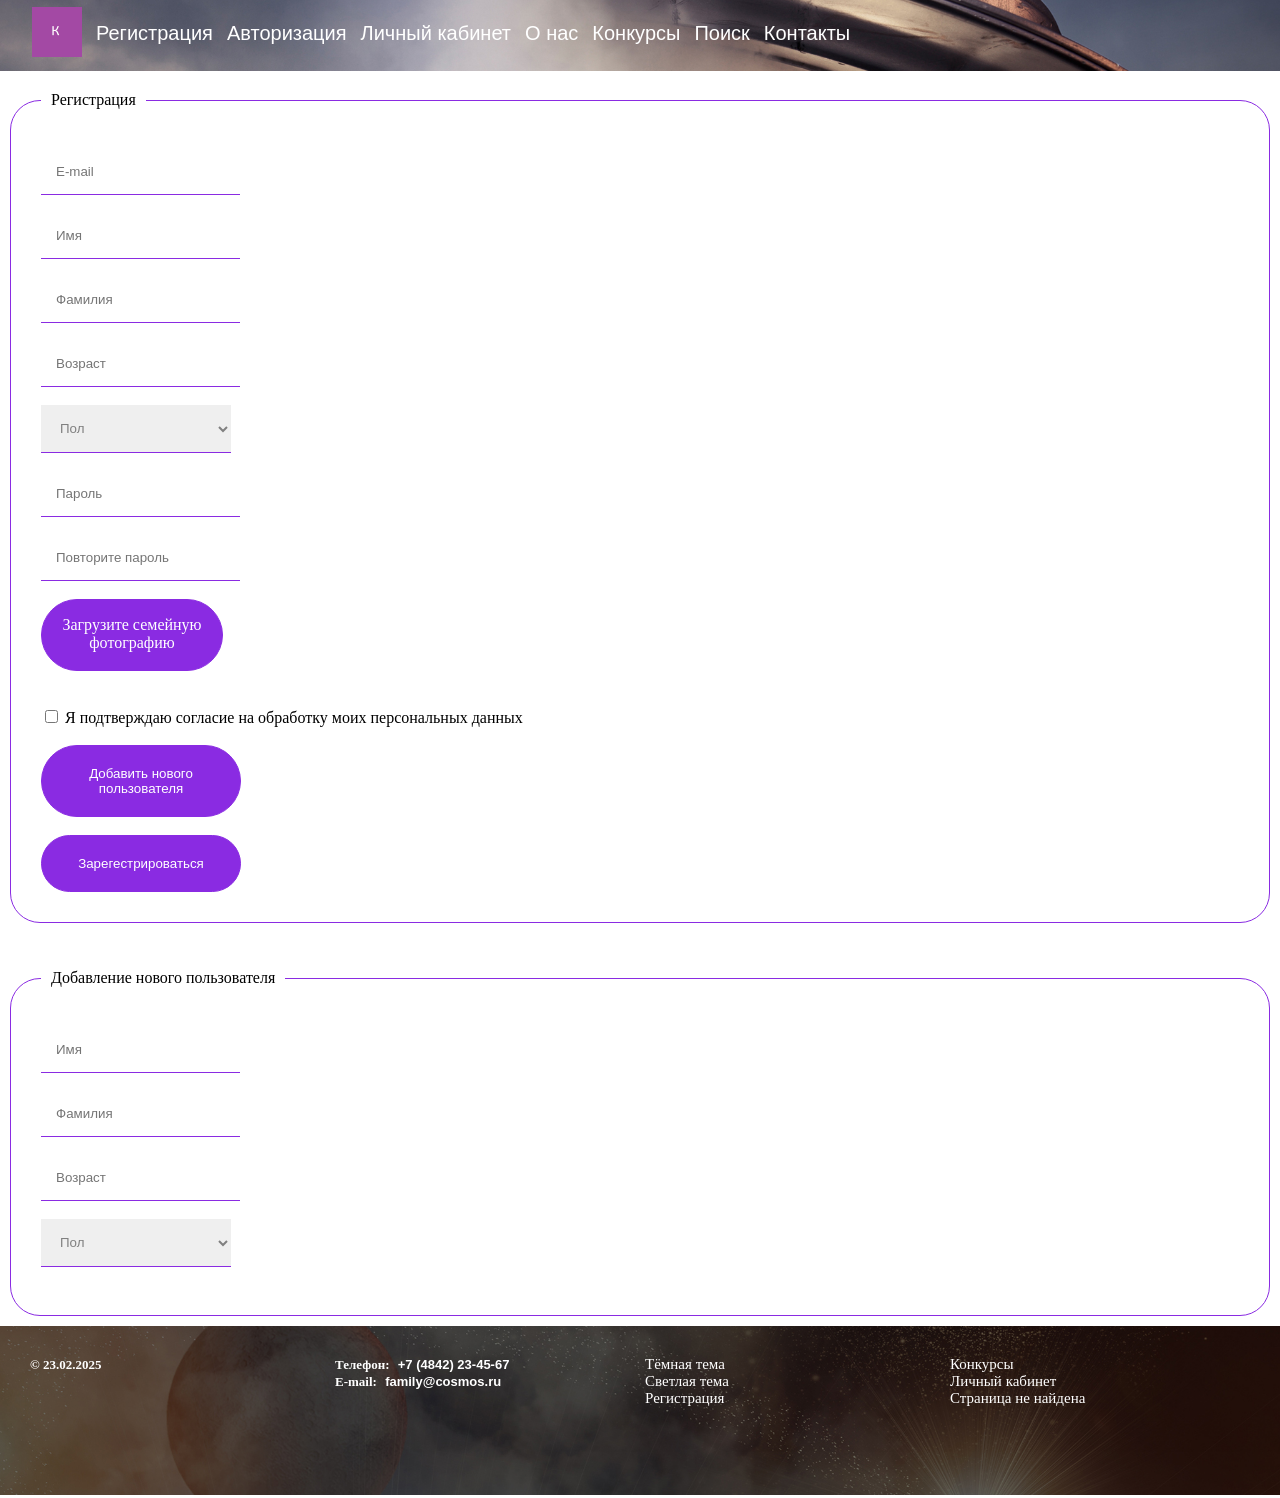
<file: registration.html>
<!DOCTYPE html>
<html lang="ru">
<head>
    <meta charset="UTF-8">
    <meta name="viewport" content="width=device-width, initial-scale=1.0">
    <title>Регистрация</title>
<link rel="stylesheet" href="registration.css">
<link rel="icon" href="logo.png">
</head>
<body>
<div class="a">
<div><img src="logo.png" width="50" style="margin: 5px;">&nbsp;</div>
<div class="aa">
<div><a href="registration.html">Регистрация</a>&nbsp;</div>
<div><a href="index.html#login">Авторизация</a>&nbsp;</div>
<div><a href="account.html">Личный&nbsp;кабинет</a>&nbsp;</div>
<div><a href="index.html#about">О&nbsp;нас</a>&nbsp;</div>
<div><a href="index.html#slide">Конкурсы</a>&nbsp;</div>
<div><a href="index.html#search">Поиск</a>&nbsp;</div>
<div><a href="index.html#footer">Контакты</a>&nbsp;</div>
</div>
</div>
<form action="regestration.html">
<fieldset><legend>Регистрация</legend>
<input type="email" placeholder="E-mail" required><br><br>
<input type="text" placeholder="Имя" required><br><br>
<input type="text" placeholder="Фамилия" required><br><br>
<input type="number" placeholder="Возраст" max="110" required><br><br>
<select>
<option  disabled selected hidden>Пол</option>
<option>Мужской</option>
<option>Женский</option>
</select><br><br>
<input type="password" placeholder="Пароль"><br><br>
<input type="password" placeholder="Повторите пароль"><br><br>
<label for="file"><div class="file"><p>Загрузите семейную фотографию</p><input id="file" type="file"></div></label><br><br>
<label><input type="checkbox"> Я подтверждаю согласие на обработку моих персональных данных</label><br><br>
<button>Добавить нового пользователя</button><br><br>
<button>Зарегестрироваться</button>
</fieldset><br><br>
<fieldset><legend>Добавление нового пользователя</legend>
    <input type="text" placeholder="Имя" required><br><br>
    <input type="text" placeholder="Фамилия" required><br><br>
    <input type="number" placeholder="Возраст" max="110" required><br><br>
    <select>
    <option  disabled selected hidden>Пол</option>
    <option>Мужской</option>
    <option>Женский</option>
    </select><br><br>
</fieldset>
</form><br>
<table width="100%">
    <tr>
        <td id="footer">
            <div class="footer">
                <div style="float: left; width: 25%; height: 100px;">
                <span style="font-size: 13px;"><b>&copy; 23.02.2025</b></span></div>
                <div style="float: left; width: 25%; height: 100px;">
                <span style="font-size: 13px;"><b>Телефон: <a href="" style="font-size: 13px;">+7 (4842) 23-45-67</a></b></span>
                <br>
                <span style="font-size: 13px;"><b>E-mail: <a href="" style="font-size: 13px;">family@cosmos.ru</a></b></span>
                </div>
                <div style="float: right; width: 25%; height: 100;">
                <a href="competition.html" class="af">Конкурсы</a><br>
                <a href="account.html" class="af">Личный кабинет</a><br>
                <a href="404.html" class="af">Страница не найдена</a><br>
                </div>
                <div style="float: none; margin: auto; width: 25%; height: 100;">
                <a href="index.html" class="af">Тёмная тема</a><br>
                <a href="index-light.html" class="af">Светлая тема</a><br>
                <a href="registration.html" class="af">Регистрация</a>
                </div>
            </div>
    </td>
    </tr>
    </table>
</body>
</html>
</file>
<file: main.css>
body {
    color: white;
}
/*Стилизуем ссылки*/
a {
    color: white;
    text-decoration: none;
    font-size: 20px;
    margin: 5px;
    font-family: Arial, Helvetica, sans-serif;
    text-align: center;
}
a:hover {
    color: white;
    text-decoration: underline;
    transition: .4s;
    transform: scale(1.1);
}
/*Стилизуем шапкусайта*/
.a {
    padding: 5px 30px;
    background-image: url(./img/banner.jpg);
    background-repeat: no-repeat;
    background-size: cover;
    background-position: center;
    position: static;
    display: flex;
    margin: -11px;
    margin-bottom: 10px;
}
.aa {
    position: static;
    display: flex;
    padding-top: 20px;
}
h2 {
    color: white;
}
p {
    text-align: justify;
}
/*Стилизуем слайдер*/
.slide, .slide2, .slide3 {
    border: 3px solid rgb(255, 255, 255);
    padding: 30px;
    border-radius: 40px;
    padding-right: 0;
    background-image: url(./img/kaluga_24.jpg);
    background-size: 470px;
    background-position: center;
    background-repeat: no-repeat;
    padding-bottom: 0;
}
/*Стилизуем секцию с авторизацией*/
#login {
    border: 3px solid rgb(255, 255, 255);
    padding: 30px;
    border-radius: 40px;
    width: 100%;
}
button {
    padding: 15px;
    border-radius: 40px;
    border: none;
}
.log {
    padding: 10px;
    border: none;
    background-color: rgb(255, 255, 255, 0);
    border-bottom: 1px solid violet;
    color: white;
}
.log::placeholder {
    color: white;
}
.but {
    padding: 10px;
    border: 1px solid violet;
    background-color: rgb(255, 255, 255, 0);
    border-radius: 40px;
    color: white;
}
/*Стилизуем секцию О нас*/
#about {
    background-image: url(./img/kaluga_00.jpg);
    background-repeat: no-repeat;
    background-size: cover;
    border: 3px solid rgb(255, 255, 255);
    background-attachment: fixed;
    padding: 30px;
    border-radius: 40px;
    width: 100%;
}
/*Стилизуем секцию Привет от организаторов*/
#hello {
    border: 3px solid rgb(255, 255, 255);
    padding: 30px;
    border-radius: 40px;
    width: 100%;
}
#video {
    content: "";
    width: 300px;
    height: 170px;
    background-size: 100%;
    background-repeat: no-repeat;
    background-image: url(./img/video.jpg);
}
#video:hover {
   background-image: url(./img/video_hover.png);
}
/*Стилизуем конкурсы*/
#comp {
    border: 3px solid rgb(255, 255, 255);
    padding: 30px;
    border-radius: 40px;
    width: 100%;
}
#com1 {
    width: 350px;
    float: left;
}
#com2 {
    float: right;
    width: 350px;
}
#com3 {
    width: 350px;
    height: auto;
    margin: auto;
}
#com4 {
    width: 400px;
    float: left;
}
#com5 {
    width: 400px;
    float: right;
}
#search {
    border: 3px solid rgb(255, 255, 255);
    padding: 30px;
    border-radius: 40px;
    width: 100%;
}
input {
    padding: 10px;
    border: none;
    background-color: rgb(255, 255, 255, 0);
    border-bottom: 1px solid violet;
    color: white;
}
input::placeholder, textarea::placeholder {
    color: white;
}
textarea {
    padding: 10px;
    background-color: rgb(255, 255, 255, 0);
    border: 1px solid violet;
    color: white;
}
/*Стилизуем отзывы*/
#otz {
    border: 3px solid rgb(255, 255, 255);
    padding: 30px;
    border-radius: 40px;
    width: 100%;
}
#otz1 {
    width: 300px;
    float: left;
}
#otz2 {
    float: right;
    width: 300px;
}
#otz3 {
    width: 300px;
    margin: auto;
}
#pod {
    border: 3px solid rgb(255, 255, 255);
    padding: 30px;
    border-radius: 40px;
    width: 100%;
}
/*Стилизум подвал сайта*/
.footer {
    background-image: url(./img/banner1.jpg);
    background-repeat: no-repeat;
    background-size: cover;
    background-position: center;
    font-size: 15px;
    padding: 30px;
    padding-bottom: 7%;
    margin: -11px;
}
.af, h4, span {
    color: white;
    font-size: 15px;
    font-family: 'Times New Roman', Times, serif;
}
/*Создаём адаптацию к телефону*/
@media screen and (max-width: 480px) {
    body {
        width: 450px;
    }
    .a {
    position: static;
    display: block;
}
#about {
    background-image: url(./img/kaluga_00.jpg);
    background-repeat: no-repeat;
    background-size: cover;
    border: 3px solid rgb(255, 255, 255);
    padding: 30px;
    border-radius: 40px;
    width: 450px;
    
}
#login {
    margin-top: 10px;
    border: 3px solid rgb(255, 255, 255);
    padding: 30px;
    border-radius: 40px;
    width: 450px;
}
.slide2, .slide3 {
    display: none;
}
.slide {
    margin-bottom: 10px;
    width: 450px;
}
#hello {
    border: 3px solid rgb(255, 255, 255);
    padding: 30px;
    border-radius: 40px;
    width: 450px;
}
#comp {
    border: 3px solid rgb(255, 255, 255);
    padding: 20px;
    border-radius: 40px;
    width: 450px;
}
#com1 {
    width: 400px;
    float: none;
}
#com2 {
    float: none;
    width: 400px;
}
#com3 {
    width: 400px;
    float: none;
}
#com4 {
    width: 400px;
    float: none;
}
#com5 {
    width: 400px;
    float: none;
}
#otz1 {
    width: 100%;
    float: none;
}
#otz2, #otz3 {
    display: none;
}
}
</file>
<file: account.css>
input {
    padding: 15px;
    border: none;
    border-bottom: 1px solid blueviolet;
    accent-color: blueviolet;
    width: 200px;
}
select {
    padding: 15px;
    border: none;
    border-bottom: 1px solid blueviolet;
    width: 227px;
    color: grey;
}
button {
    padding: 20px;
    border: 1px solid blueviolet;
    border-radius: 40px;
    background-color: blueviolet;
    color: white;
    accent-color: blueviolet;
    width: 227px;
}
fieldset {
    padding: 30px;
    border: 1px solid blueviolet;
    border-radius: 30px;
}
legend {
    padding: 10px;
}
a {
color: white;
text-decoration: none;
font-size: 20px;
margin: 5px;
font-family: Arial, Helvetica, sans-serif;
text-align: center;
padding-top: 100px;
}
a:hover {
color: white;
text-decoration: underline;
transition: .4s;
transform: scale(1.1);
}
.a {
    padding: 5px 30px;
    background-image: url(./img/banner.jpg);
    background-repeat: no-repeat;
    background-size: cover;
    background-position: center;
    position: static;
    display: flex;
    margin: -11px;
    margin-bottom: 10px;
}
.aa {
    position: static;
    display: flex;
    padding-top: 20px;
}
.footer {
    background-image: url(./img/banner1.jpg);
    background-repeat: no-repeat;
    background-size: cover;
    background-position: center;
    font-size: 15px;
    padding: 30px;
    padding-bottom: 7%;
    margin: -11px;
}
.af, h4, span {
    color: white;
    font-size: 15px;
    font-family: 'Times New Roman', Times, serif;
}

@media screen and (max-width: 480px) {
body {
width: 450px;
}
.a {
position: static;
display: block;
}
}
</file>
<file: main-light.css>
body {
    color: blueviolet;
}
a {
    color: white;
    text-decoration: none;
    font-size: 20px;
    margin: 5px;
    font-family: Arial, Helvetica, sans-serif;
    text-align: center;
}
a:hover {
    color: white;
    text-decoration: underline;
    transition: .4s;
    transform: scale(1.1);
}
.a {
    padding: 5px 30px;
    background-image: url(./img/banner.jpg);
    background-repeat: no-repeat;
    background-size: cover;
    background-position: center;
    position: static;
    display: flex;
    margin: -11px;
    margin-bottom: 10px;
}
.aa {
    position: static;
    display: flex;
    padding-top: 20px;
}
h2 {
    color: black;
}
p {
    text-align: justify;
    color: black;
}
.slide, .slide2, .slide3 {
    border: 3px solid blueviolet;
    padding: 30px;
    border-radius: 40px;
    padding-right: 0;
    background-image: url(./img/kaluga_24.jpg);
    background-size: 470px;
    background-position: center;
    background-repeat: no-repeat;
    padding-bottom: 0;
}
#login {
    border: 3px solid blueviolet;
    padding: 30px;
    border-radius: 40px;
    width: 100%;
}
button {
    padding: 15px;
    border-radius: 40px;
    border: none;
    background-color: blueviolet;
    color: white;
}
.log {
    padding: 10px;
    border: none;
    background-color: rgb(255, 255, 255, 0);
    border-bottom: 1px solid blueviolet;
    color: blueviolet;
}
.log::placeholder {
    color: blueviolet;
}
.but {
    padding: 10px;
    border: 1px solid blueviolet;
    background-color: blueviolet;
    border-radius: 40px;
    color: white;
}
#about {
    background-image: url(./img/kaluga_00.jpg);
    background-repeat: no-repeat;
    background-size: cover;
    border: 3px solid blueviolet;
    background-attachment: fixed;
    padding: 30px;
    border-radius: 40px;
    width: 100%;
}
#hello {
    border: 3px solid blueviolet;
    padding: 30px;
    border-radius: 40px;
    width: 100%;
}
#video {
    content: "";
    width: 300px;
    height: 170px;
    background-size: 100%;
    background-repeat: no-repeat;
    background-image: url(./img/video.jpg);
}
#video:hover {
   background-image: url(./img/video_hover.png);
}
#comp {
    border: 3px solid blueviolet;
    padding: 30px;
    border-radius: 40px;
    width: 100%;
}
#com1 {
    width: 350px;
    float: left;
}
#com2 {
    float: right;
    width: 350px;
}
#com3 {
    width: 350px;
    height: auto;
    margin: auto;
}
#com4 {
    width: 400px;
    float: left;
}
#com5 {
    width: 400px;
    float: right;
}
#search {
    border: 3px solid blueviolet;
    padding: 30px;
    border-radius: 40px;
    width: 100%;
}
input {
    padding: 10px;
    border: none;
    background-color: rgb(255, 255, 255, 0);
    border-bottom: 1px solid blueviolet;
    color: blueviolet;
}
input::placeholder, textarea::placeholder {
    color: blueviolet;
}
textarea {
    padding: 10px;
    background-color: rgb(255, 255, 255, 0);
    border: 1px solid blueviolet;
    color: blueviolet;
}
#otz {
    border: 3px solid blueviolet;
    padding: 30px;
    border-radius: 40px;
    width: 100%;
}
#otz1 {
    width: 300px;
    float: left;
}
#otz2 {
    float: right;
    width: 300px;
}
#otz3 {
    width: 300px;
    margin: auto;
}
#pod {
    border: 3px solid blueviolet;
    padding: 30px;
    border-radius: 40px;
    width: 100%;
}
.footer {
    background-image: url(./img/banner1.jpg);
    background-repeat: no-repeat;
    background-size: cover;
    background-position: center;
    font-size: 15px;
    padding: 30px;
    padding-bottom: 7%;
    margin: -11px;
}
.af, h4, span {
    color: white;
    font-size: 15px;
    font-family: 'Times New Roman', Times, serif;
}

@media screen and (max-width: 480px) {
    body {
        width: 450px;
    }
    .a {
    position: static;
    display: block;
}
#about {
    background-image: url(./img/kaluga_00.jpg);
    background-repeat: no-repeat;
    background-size: cover;
    border: 3px solid blueviolet;
    padding: 30px;
    border-radius: 40px;
    width: 450px;
    
}
#login {
    margin-top: 10px;
    border: 3px solid blueviolet;
    padding: 30px;
    border-radius: 40px;
    width: 450px;
}
.slide2, .slide3 {
    display: none;
}
.slide {
    margin-bottom: 10px;
    width: 450px;
}
#hello {
    border: 3px solid blueviolet;
    padding: 30px;
    border-radius: 40px;
    width: 450px;
}
#comp {
    border: 3px solid blueviolet;
    padding: 20px;
    border-radius: 40px;
    width: 450px;
}
#com1 {
    width: 400px;
    float: none;
}
#com2 {
    float: none;
    width: 400px;
}
#com3 {
    width: 400px;
    float: none;
}
#com4 {
    width: 400px;
    float: none;
}
#com5 {
    width: 400px;
    float: none;
}
#otz1 {
    width: 100%;
    float: none;
}
#otz2, #otz3 {
    display: none;
}
}
</file>
<file: registration.css>
#file {
    display: none;
}
.file {
    width: 180px;
    height: 70px;
    background-color: blueviolet;
    border: 1px solid blueviolet;
    border-radius: 40px;
}
.file p {
    color: white;
    text-align: center;
}
input {
    padding: 15px;
    border: none;
    border-bottom: 1px solid blueviolet;
    accent-color: blueviolet;
}
select {
    padding: 15px;
    border: none;
    border-bottom: 1px solid blueviolet;
    width: 190px;
    color: grey;
}
button {
    padding: 20px;
    border: 1px solid blueviolet;
    border-radius: 40px;
    background-color: blueviolet;
    color: white;
    accent-color: blueviolet;
    width: 200px;
}
fieldset {
    padding: 30px;
    border: 1px solid blueviolet;
    border-radius: 30px;
}
legend {
    padding: 10px;
}
a {
    color: white;
    text-decoration: none;
    font-size: 20px;
    margin: 5px;
    font-family: Arial, Helvetica, sans-serif;
    text-align: center;
}
a:hover {
color: white;
text-decoration: underline;
transition: .4s;
transform: scale(1.1);
}
.a {
    padding: 5px 30px;
    background-image: url(./img/banner.jpg);
    background-repeat: no-repeat;
    background-size: cover;
    background-position: center;
    position: static;
    display: flex;
    margin: -11px;
    margin-bottom: 10px;
}
.aa {
    position: static;
    display: flex;
    padding-top: 20px;
}
.footer {
    background-image: url(./img/banner1.jpg);
    background-repeat: no-repeat;
    background-size: cover;
    background-position: center;
    font-size: 15px;
    padding: 30px;
    padding-bottom: 7%;
    margin: -11px;
}
.af, h4, span {
    color: white;
    font-size: 15px;
    font-family: 'Times New Roman', Times, serif;
}

@media screen and (max-width: 480px) {
body {
width: 450px;
}
.a {
position: static;
display: block;
}
}
</file>
